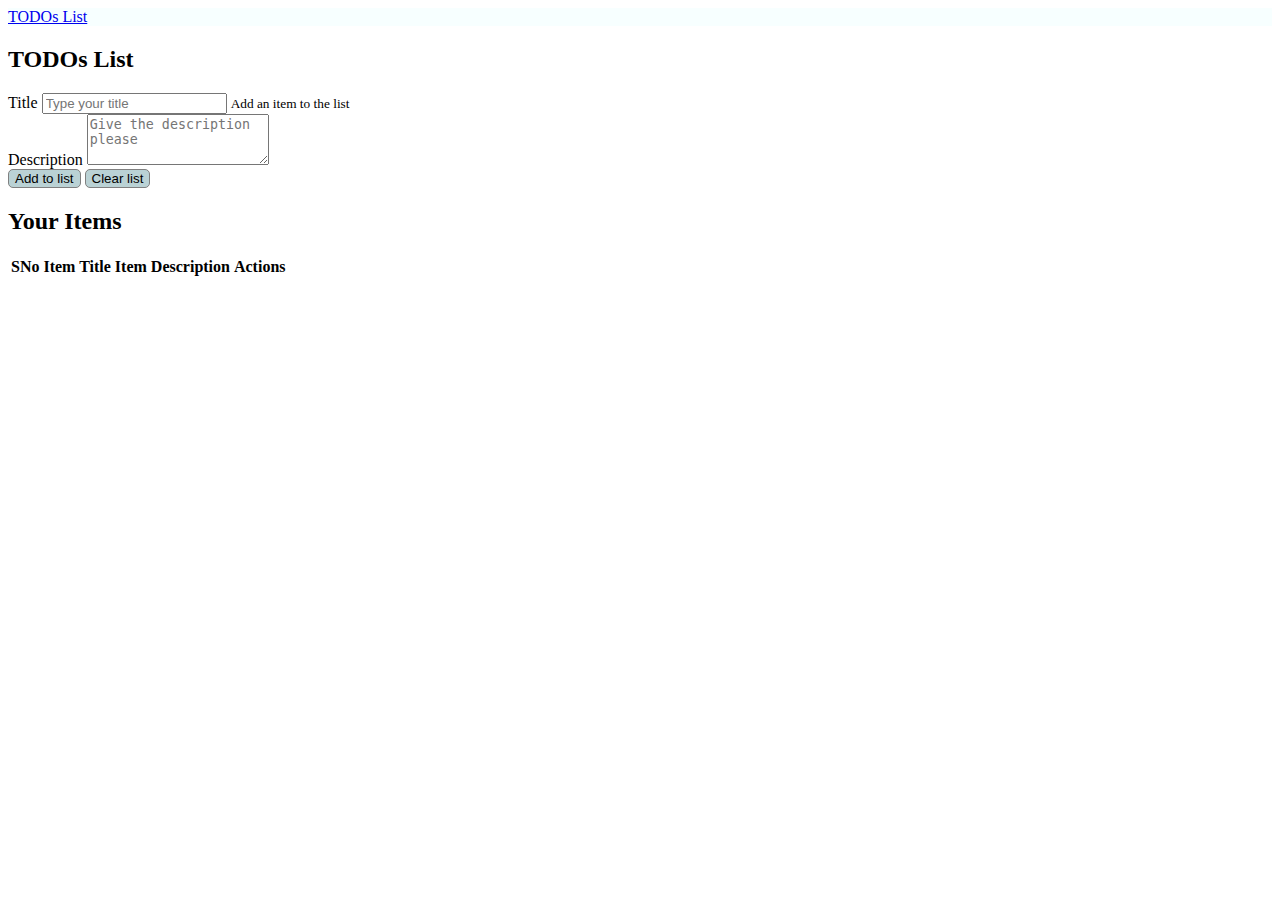
<file: index.html>
<!doctype html>
<html lang="en">

<head>
    <!-- Required meta tags -->
    <meta charset="utf-8">
    <meta name="viewport" content="width=device-width, initial-scale=1, shrink-to-fit=no">

    <!-- Bootstrap CSS -->
    <link rel="stylesheet" href="https://stackpath.bootstrapcdn.com/bootstrap/4.5.0/css/bootstrap.min.css"
        integrity="sha384-9aIt2nRpC12Uk9gS9baDl411NQApFmC26EwAOH8WgZl5MYYxFfc+NcPb1dKGj7Sk" crossorigin="anonymous">
        <link rel="stylesheet" href="stylee.css">

    <title>TODOs List</title>
</head>

<body>
    <nav class="navbar navbar-expand-lg bg-body-tertiary">
        <a class="navbar-brand" href="#">TODOs List</a>
    </nav>

    <div class="container my-4">
        <h2 class="text-center">TODOs List</h2>
         
            <div class="form-group">
                <label for="title">Title</label>
                <input type="text" class="form-control" id="title" aria-describedby="emailHelp"placeholder="Type your title">
                <small id="emailHelp" class="form-text text-muted">Add an item to the list</small>
            </div>

            <div class="form-group">
                <label for="description">Description</label>
                <textarea class="form-control" id="description" rows="3" placeholder="Give the description please"></textarea>
            </div>
            

            <button   id="add" class="btn-2">Add to list</button>
            <button  id="clear" class="btn-2" onclick="clearStorage()">Clear list</button>
         

        <div id="items" class="my-4">
            <h2>Your Items</h2>
            <table class="table">
                <thead>
                  <tr>
                    <th scope="col">SNo</th>
                    <th scope="col">Item Title</th>
                    <th scope="col">Item Description</th> 
                    <th scope="col">Actions</th> 
                  </tr>
                </thead>
                <tbody id="tableBody">
                  <tr>
                    <th scope="row">1</th>
                    <td>Get some Coffee</td>
                    <td>You need coffee as you are a coder</td> 
                    <td><button class="btn-1">Delete</button></td> 
                  </tr>
                  
                </tbody>
              </table>
        </div>
    </div>

    <!-- Optional JavaScript -->
    <!-- jQuery first, then Popper.js, then Bootstrap JS -->
    <script src="https://code.jquery.com/jquery-3.5.1.slim.min.js"
        integrity="sha384-DfXdz2htPH0lsSSs5nCTpuj/zy4C+OGpamoFVy38MVBnE+IbbVYUew+OrCXaRkfj"
        crossorigin="anonymous"></script>
    <script src="https://cdn.jsdelivr.net/npm/popper.js@1.16.0/dist/umd/popper.min.js"
        integrity="sha384-Q6E9RHvbIyZFJoft+2mJbHaEWldlvI9IOYy5n3zV9zzTtmI3UksdQRVvoxMfooAo"
        crossorigin="anonymous"></script>
    <script src="https://stackpath.bootstrapcdn.com/bootstrap/4.5.0/js/bootstrap.min.js"
        integrity="sha384-OgVRvuATP1z7JjHLkuOU7Xw704+h835Lr+6QL9UvYjZE3Ipu6Tp75j7Bh/kR0JKI"
        crossorigin="anonymous"></script>
        <script>
            function getAndUpdate(){
                console.log("Updating List...");
                tit = document.getElementById('title').value;
                desc = document.getElementById('description').value;
                if (localStorage.getItem('itemsJson')==null){
                    itemJsonArray = [];
                    itemJsonArray.push([tit, desc]);
                    localStorage.setItem('itemsJson', JSON.stringify(itemJsonArray))
                }
                else{
                    itemJsonArrayStr = localStorage.getItem('itemsJson')
                    itemJsonArray = JSON.parse(itemJsonArrayStr);
                    itemJsonArray.push([tit, desc]);
                    localStorage.setItem('itemsJson', JSON.stringify(itemJsonArray))
                }
                update();
            }

            function update(){
                if (localStorage.getItem('itemsJson')==null){
                    itemJsonArray = []; 
                    localStorage.setItem('itemsJson', JSON.stringify(itemJsonArray))
                } 
                else{
                    itemJsonArrayStr = localStorage.getItem('itemsJson')
                    itemJsonArray = JSON.parse(itemJsonArrayStr); 
                }
                // Populate the table
                let tableBody = document.getElementById("tableBody");
                let str = "";
                itemJsonArray.forEach((element, index) => {
                    str += `
                    <tr>
                    <th scope="row">${index + 1}</th>
                    <td>${element[0]}</td>
                    <td>${element[1]}</td> 
                    <td><button class="btn-1" onclick="deleted(${index})">Delete</button></td> 
                    </tr>`; 
                });
                tableBody.innerHTML = str;
            }
            add = document.getElementById("add");
            add.addEventListener("click", getAndUpdate);
            update();
            function deleted(itemIndex){
                console.log("Delete", itemIndex);
                itemJsonArrayStr = localStorage.getItem('itemsJson')
                itemJsonArray = JSON.parse(itemJsonArrayStr);
                // Delete itemIndex element from the array
                itemJsonArray.splice(itemIndex, 1);
                localStorage.setItem('itemsJson', JSON.stringify(itemJsonArray));
                update();

            }
            function clearStorage(){
                if (confirm("Do you really want to clear?")){
                console.log('Clearing the storage')
                localStorage.clear();
                update()
                }
            }
        </script>
</body>

</html>
</file>
<file: stylee.css>
nav
{
    background-color:rgba(240, 255, 255, 0.521);
}
form
{
    margin-left: 45vw;
}
.container
{
    margin-top: 20px;
}
.btn-2,.btn-1
{
    
    background-color: #bad2d5;
    border-radius: 5px;
    border: 1px solid grey;

}
footer
{
    height: 10vh;
    background-color:rgba(240, 255, 255, 0.521);
    display: flex;
    justify-content: center;
    text-align: center;
    
}
</file>
